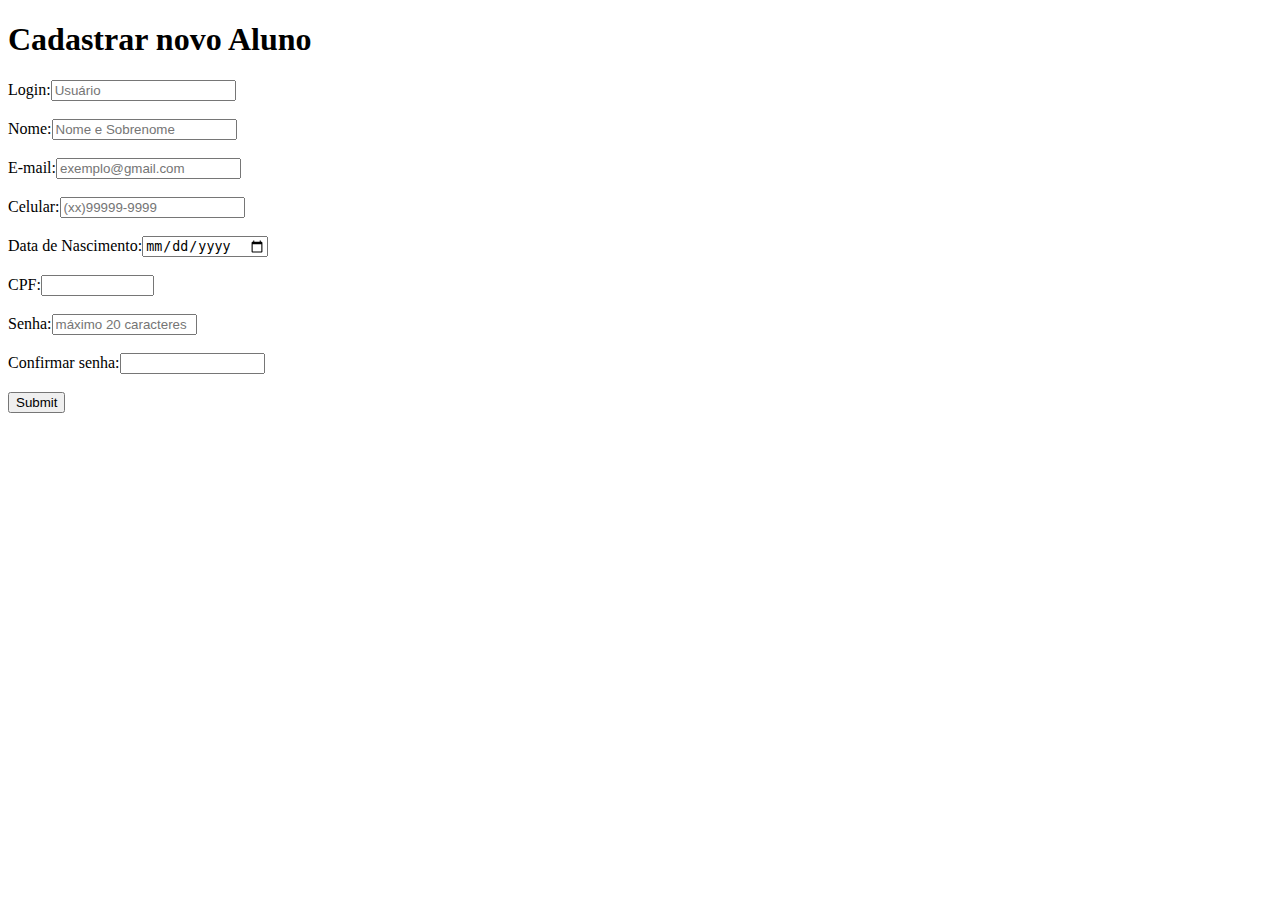
<file: index.html>
<!DOCTYPE html>
<html>	
	<head>
        <title>CADASTRO NOVO ALUNO</title>
		<meta charset="UTF-8">
		<script>
			function validar() {
			var login = newuser.login.value;
			var nome = newuser.nome.value;
			var email = newuser.email.value;
			var nascimento = newuser.nascimento.value;
			var senha = newuser.senha.value;
			var csenha = newuser.csenha.value;
			
			if (login == ""){
				alert ("Preencha o campo 'Login'");
				newuser.login.focus();
				return false
			}
			if (nome == ""){
				alert ("Preencha o campo 'Nome'");
				newuser.nome.focus();
				return false
			}
			if (nome.indexOf(' ') == -1){
				alert ("Preencha o campo 'Nome' corretamente");
				newuser.nome.focus();
				return false
			}
			if (email == ""){
				alert ("Preencha o campo 'Email'");
				newuser.email.focus();
				return false
			}
			if (email.indexOf('@') == -1){
				alert ("Preencha o campo 'Email' corretamente");
				newuser.email.focus();
				return false
			}
			if (senha == ""){
				alert ("Preencha o campo 'Senha'");
				newuser.senha.focus();
				return false
			}
			if (csenha != senha){
				alert ("As senhas nao sao compativeis");
				newuser.login.focus();
			}	

			
			}

		
		
		
		</script>
		
	</head>
	<body>
		<h1>Cadastrar novo Aluno</h1>
		<form name="newuser" action="" method="POST">
			
			Login:<input type="text" name="login" maxlength="15" placeholder="Usuário" ><br/><br/>
			
			Nome:<input type="text" name="nome" placeholder="Nome e Sobrenome" maxlength="50" ><br/><br/>
			
			E-mail:<input type="email" name="email" placeholder="exemplo@gmail.com" maxlength="25" required><br/><br/>
			
			Celular:<input type="text" name="celular" placeholder="(xx)99999-9999" maxlength="11" ><br/><br/>
			
			Data de Nascimento:<input type="date" name="nascimento" required><br/><br/>
			
			CPF:<input type="text" name="cpf" size="11" maxlength="11" ><br/><br/>
			
			Senha:<input type="password" name="senha" size="15" maxlength="20" placeholder="máximo 20 caracteres" ><br/><br/>
			
			Confirmar senha:<input type="password" name="csenha" size="15" maxlength="20" ><br/><br/>
						
			<input type="submit" onclick="return validar()">
		</form>
	</body>
</html>
</file>
